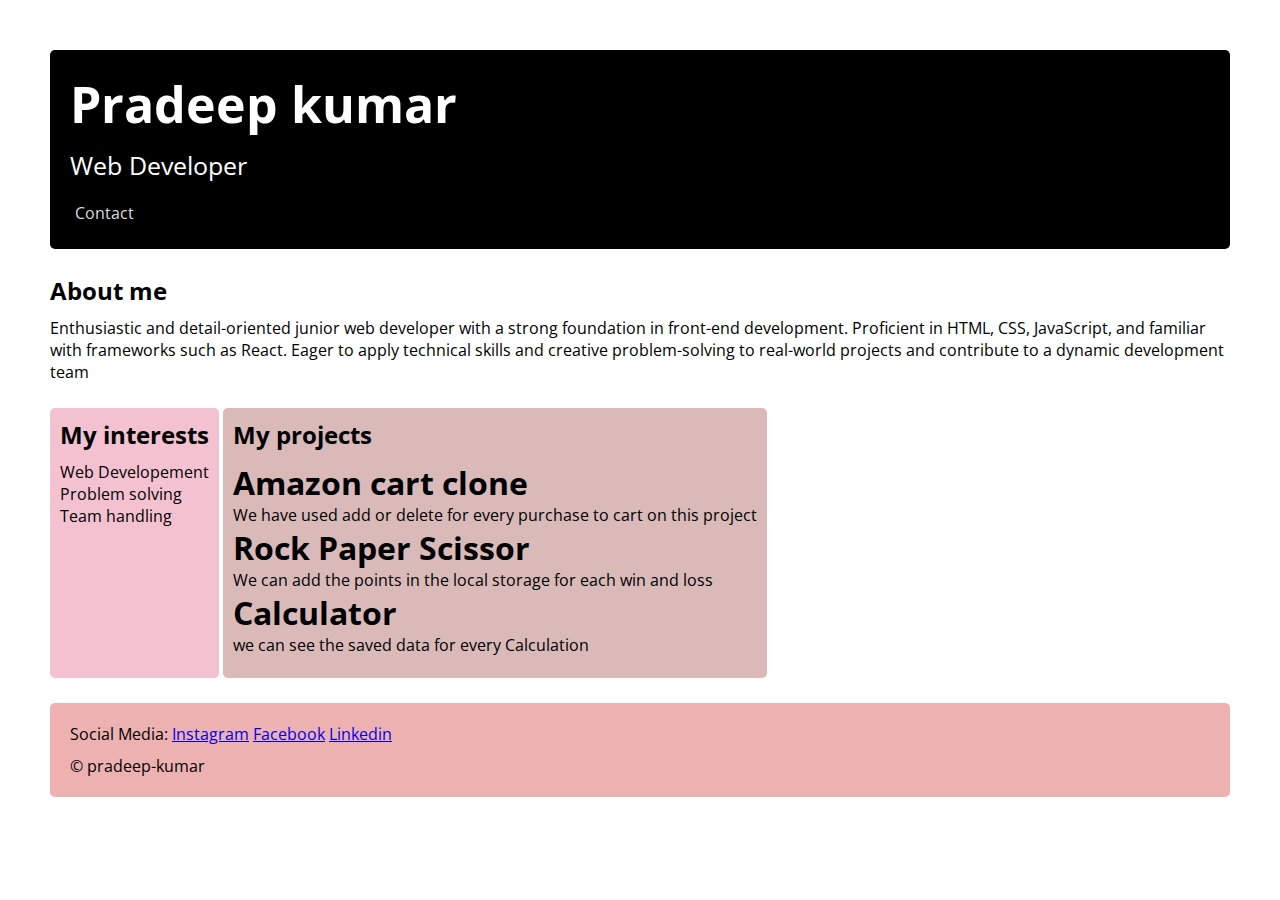
<file: index.html>
<!DOCTYPE html>
<html>
    <head>
        <title>Portfolio Project</title>
        <link rel="stylesheet" href="style.css">
        <link rel="icon" href="pf.png">
        <link rel="preconnect" href="https://fonts.googleapis.com">
<link rel="preconnect" href="https://fonts.gstatic.com" crossorigin>
<link href="https://fonts.googleapis.com/css2?family=Open+Sans:ital,wght@0,300..800;1,300..800&display=swap" rel="stylesheet">
    </head>

    <body>
        <div class="container">
        <div class="sectionone">
<h1 class="sectionone_name">Pradeep kumar</h1>
<p class="sectionone_role">Web Developer</p>
<a href="contact.html" class="sectionone_contact">Contact</a>
        </div>
<div class="sectiontwo">
<h2 class="sectiontwo_title">About me</h2>
<p class="sectiontwo_desc">Enthusiastic and detail-oriented junior web developer with a strong foundation in front-end development. Proficient in HTML, CSS, JavaScript, and familiar with frameworks such as React. Eager to apply technical skills and creative problem-solving to real-world projects and contribute to a dynamic development team</p>
</div>

<div class="sectionthree">
<h2 class="sectionthree_title">My interests</h2>
<ul class="sectionthree_desc">
    <li>Web Developement</li>
    <li>Problem solving</li>
    <li>Team handling</li>
</ul>
</div>

<div class="sectionfour">
<h2 class="sectionfour_title">My projects</h2>
<ul class="sectionfour_desc">
    <li>
        <h1>Amazon cart clone</h1>
        <p> We have used add or delete for every purchase to cart on this project</p>
    </li>
    <li>
        <h1>Rock Paper Scissor</h1>
        <p>We can add the points in the local storage for each win and loss</p>
    </li>
    <li>
        <h1>Calculator</h1>
        <p>we can see the saved data for every Calculation</p>
    </li>
</ul>
</div>

<div class="sectionfive">
<p class="sectionfive_title">
    Social Media: <a href="https://www.instagram.com/_mr_adrenaline_?igsh=MWcxNWd6M2YwYWpmcQ==">Instagram</a>
    <a href="https://www.facebook.com/share/8iSkMW5VZ9NXhuma/?mibextid=qi2Omg">Facebook</a>
    <a href="https://www.linkedin.com/in/pradeep-kumar-36a160167?utm_source=share&utm_campaign=share_via&utm_content=profile&utm_medium=android_app">Linkedin</a>
</p>
<p class="sectionfive_desc">&copy pradeep-kumar</p>
</div>

</div>
</body>
</html>
</file>
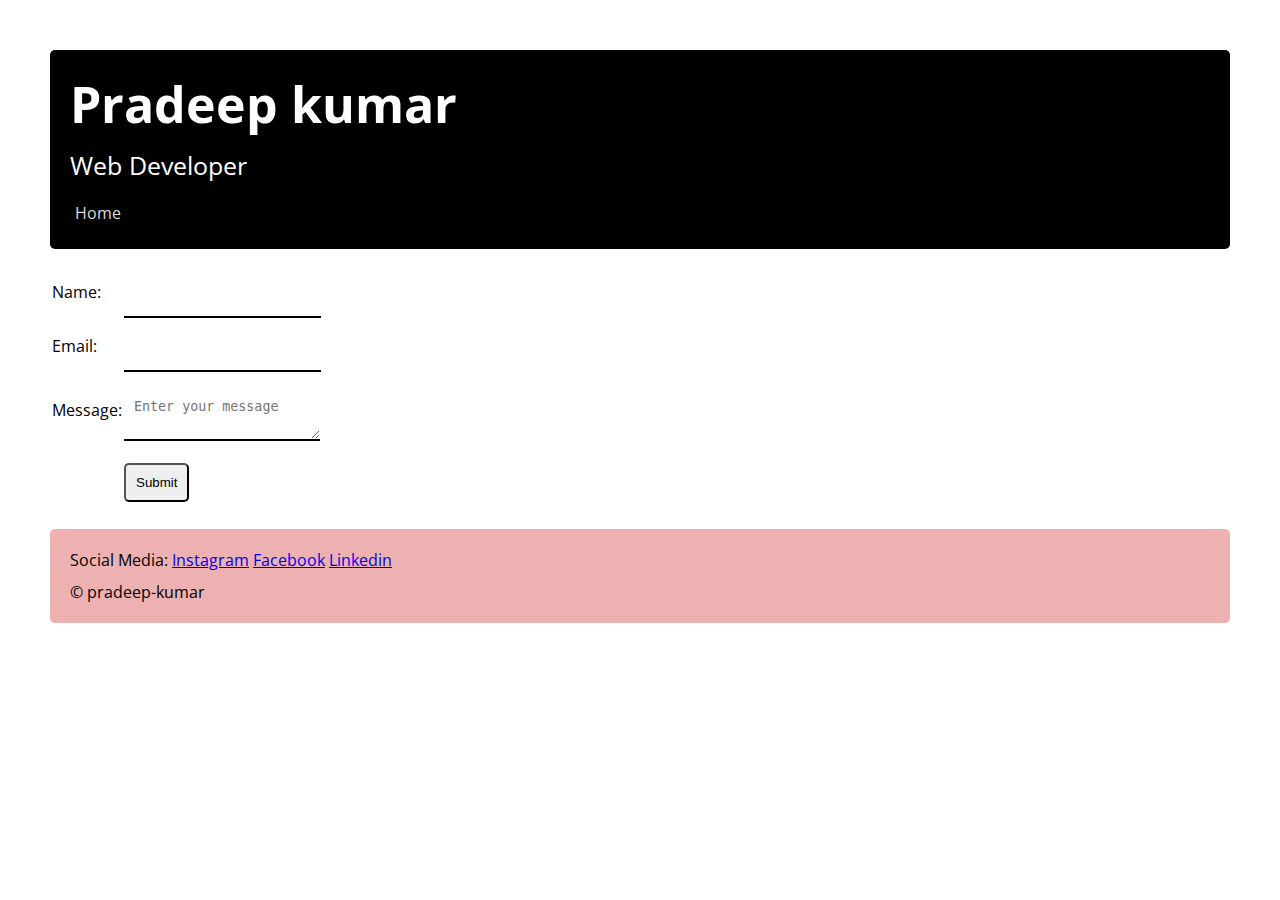
<file: contact.html>
<!DOCTYPE html>
<html>
    <head>
<title>Form</title>
<link rel="icon" href="pf.png">
<link rel="stylesheet" href="style.css">
        <link rel="preconnect" href="https://fonts.googleapis.com">
<link rel="preconnect" href="https://fonts.gstatic.com" crossorigin>
<link href="https://fonts.googleapis.com/css2?family=Open+Sans:ital,wght@0,300..800;1,300..800&display=swap" rel="stylesheet">
    </head>
    <body>
        
        <div class="container">
            <div class="sectionone">
    <h1 class="sectionone_name">Pradeep kumar</h1>
    <p class="sectionone_role">Web Developer</p>
    <a href="index.html" class="sectionone_contact">Home</a>
            </div>
    

        <div class="contactform">
        <form>
            <table>
            <tr>
            <td><label >Name:</label></td>
            <td><input type="text" class="contactformone"> </td>
            </tr>           

            <tr>
            <td><label >Email:</label></td>
            <td><input type="email" class="contactformone"></td>
            </tr>          

            <tr>
            <td><label >Message:</label></td>
            <td><textarea placeholder="Enter your message" class="contactformtwo"></textarea></td>
            </tr> 

            <tr>
            <td></td>
            <td><input type="submit" class="contactformthree"></td>
            </tr>
            
            </table>
        </form>
    </div>

        <div class="sectionfive">
            <p class="sectionfive_title">
                Social Media: <a href="https://www.instagram.com/_mr_adrenaline_?igsh=MWcxNWd6M2YwYWpmcQ==">Instagram</a>
                <a href="https://www.facebook.com/share/8iSkMW5VZ9NXhuma/?mibextid=qi2Omg">Facebook</a>
                <a href="https://www.linkedin.com/in/pradeep-kumar-36a160167?utm_source=share&utm_campaign=share_via&utm_content=profile&utm_medium=android_app">Linkedin</a>
            </p>
            <p class="sectionfive_desc">&copy pradeep-kumar</p>
            </div>
    </body>
</html>
</file>
<file: style.css>
*{
    margin:0px;
    padding:0px;
}
body{
    font-family: "Open Sans", sans-serif;
    font-optical-sizing: auto;
    font-weight: <weight>;
    font-style: normal;
    font-variation-settings:"wdth" 100;
}
.container{
    padding: 50px;
}
.sectionone{
    background-color: black;
    color: white;
    padding: 20px;
    border-radius: 5px;
}
.sectionone_contact{
    color: gainsboro;
    padding: 10px 10px 5px 5px;
    text-decoration: none;
    display: inline-block;
    margin-top: 10px;
    
}
.sectionone_contact:hover{
    color: rgb(223, 18, 97);
    cursor:pointer;
    border:none;

}
.sectionone_name{
    font-size:50px;
}
.sectionone_role{
    font-size: 25px;
    margin-top: 10px;
}
.sectiontwo,.sectionthree,.sectionfour,.sectionfive{
    margin-top: 25px;
}
.sectiontwo_desc,.sectionthree_desc,.sectionfour_desc,.sectionfive_desc{
    margin-top: 10px;
}
.sectionfive{
    background-color: rgb(237, 177, 177);
    padding: 20px;
    border-radius: 5px;
}
.sectionfive_title a:hover{
    color: rgb(0, 43, 233);
}
.sectionthree li,.sectionfour li{
    list-style: none;
}
.sectionthree{
    background-color: #f4c1d0;
    display:inline-block;
    padding: 10px;
    border-radius: 5px;
    height: 250px;
    vertical-align: top;
}
.sectionfour{
    background-color: #dab9b9;
    display:inline-block;
    padding: 10px;
    border-radius: 5px;
    height: 250px;
    vertical-align: top;
}
.contactform{
    margin-top: 15px;
}
.contactformone,.contactformtwo,.contactformthree{
   margin-top: 15px;
}
.contactformone{
    padding: 10px;
    border: none;
    border-bottom: solid black 2px;
}

.contactformtwo{
    padding: 10px;
    border: none;
    border-bottom: solid black 2px;
}
.contactformthree{
    padding: 10px 10px 10px 10px;
    border-radius: 5px;    
}
.contactformthree:hover{
    background-color: #ef044b65;
    opacity: 0.5;
    cursor: pointer;
}
</file>
